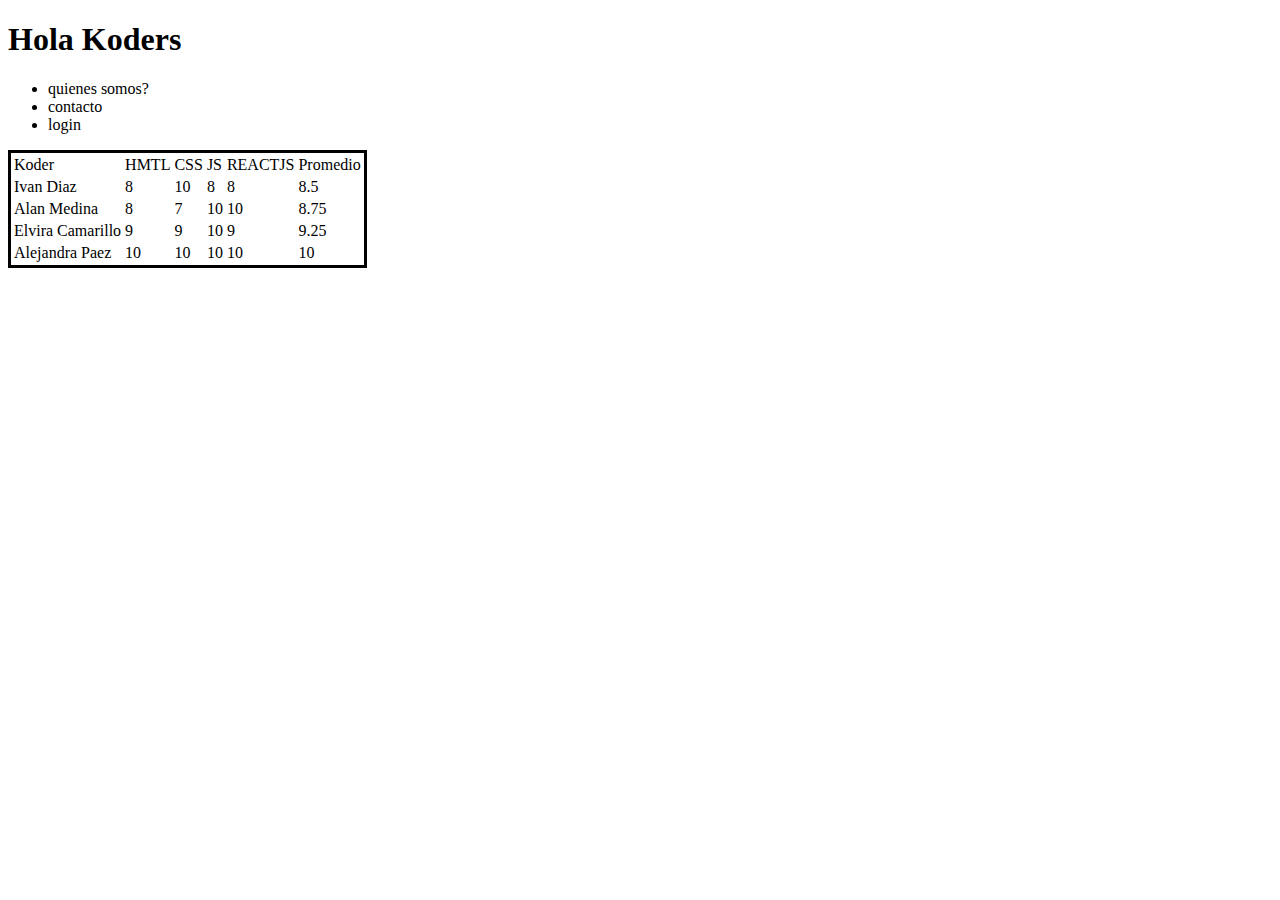
<file: clase14/index.html>
<!DOCTYPE html>
<html lang="en">
<head>
    <meta charset="UTF-8">
    <meta http-equiv="X-UA-Compatible" content="IE=edge">
    <meta name="viewport" content="width=device-width, initial-scale=1.0">
    <title>Document</title>
    <link rel="stylesheet" href="css/styles.css">
</head>
<body>
   <!--  <table>
        <tr>
          <th>Koder</th>
          <th>HTML</th>
          <th>CSS</th>
          <th>JS</th>
          <th>REACTJS</th>
        </tr>
      </table> -->
    <script src="js/script.js"></script>
</body>
</html>
</file>
<file: clase14/css/styles.css>
table {
    border: solid;
    border-color: black;
}

tr {
    border: solid;
    border-color: black;
}
</file>
